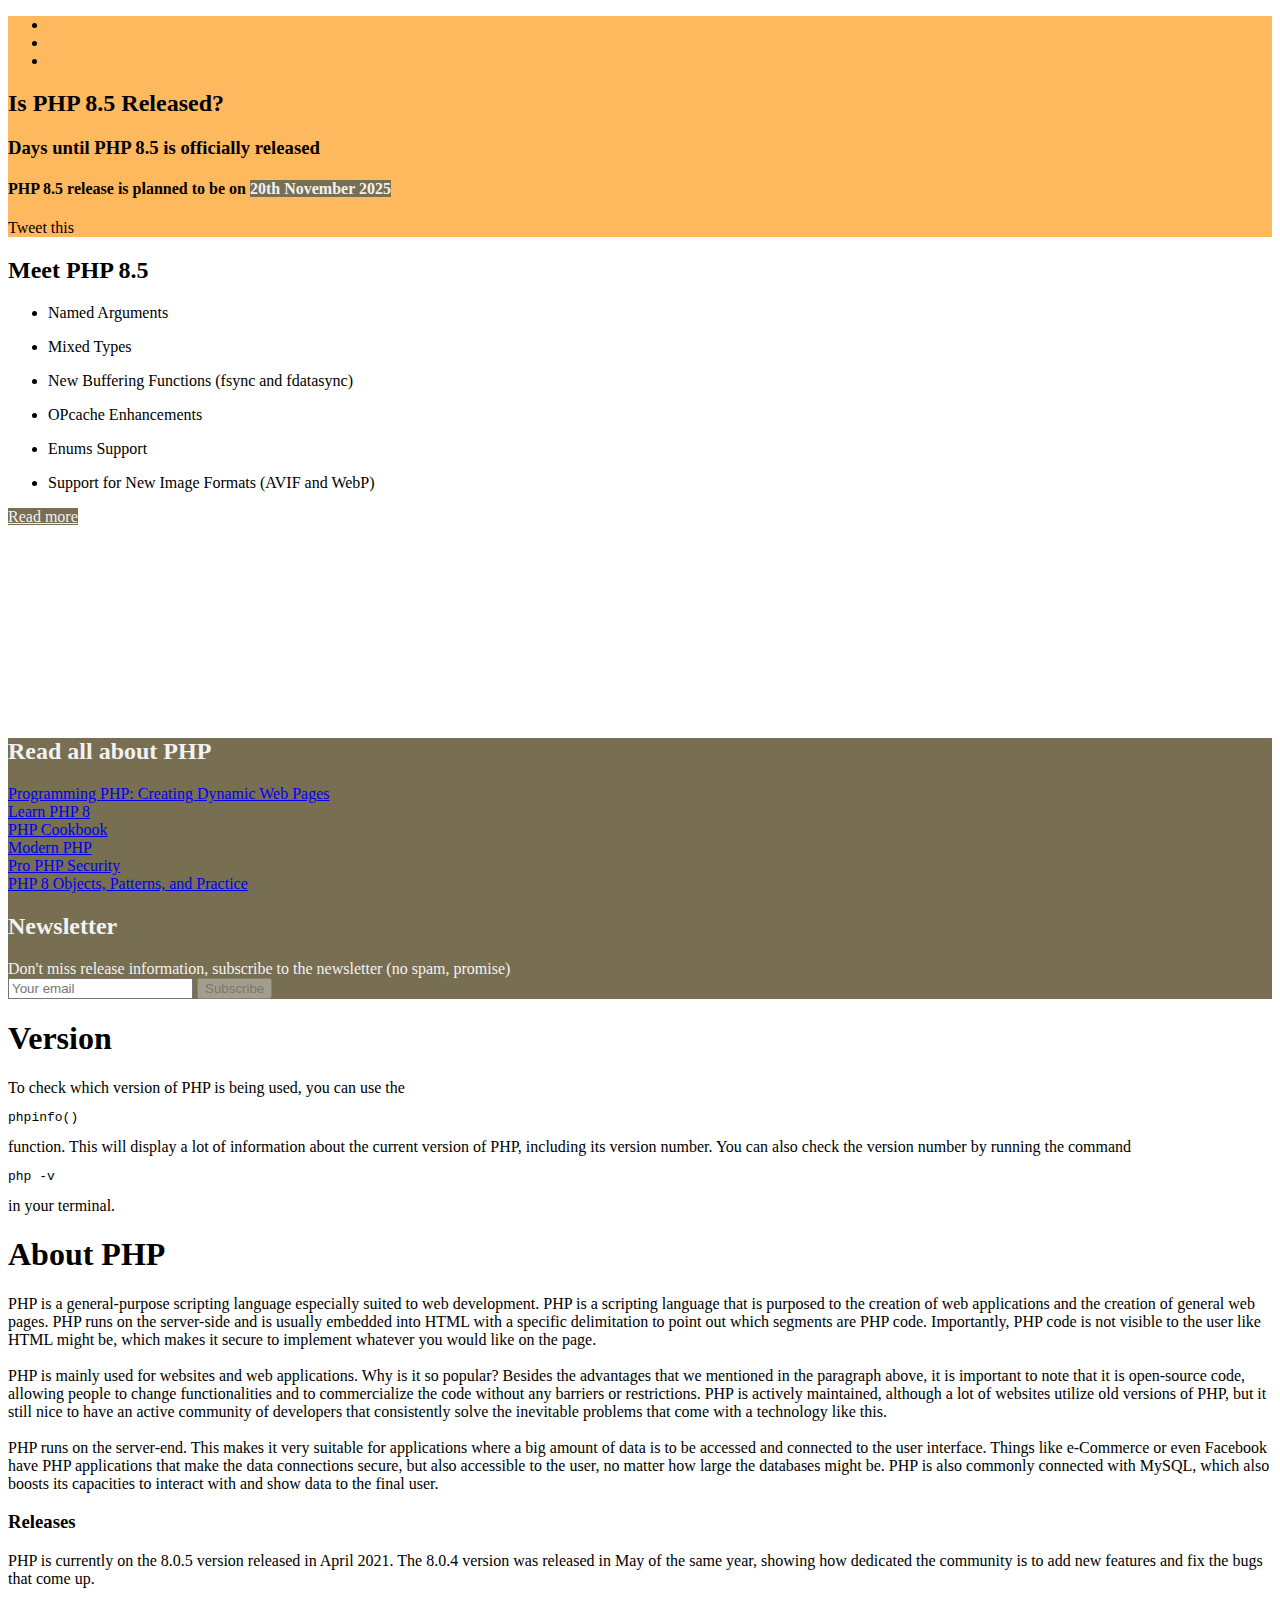
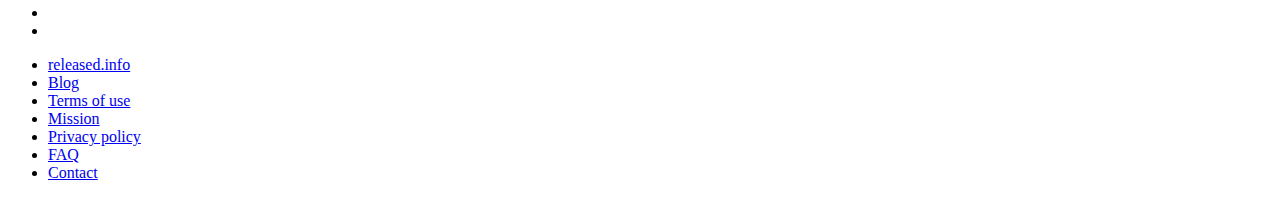
<file: index.html>
<!DOCTYPE html>
<html lang="en">
<!--timestamp=1742775809-->

<head>
  <meta charset="UTF-8">
  <meta name="viewport" content="width=device-width, initial-scale=1.0">
  <meta http-equiv="X-UA-Compatible" content="ie=edge">
  <link rel="stylesheet" href="./theme.css">
  <link href="https://fonts.googleapis.com/css2?family=Roboto:wght@100;300;400&display=swap" rel="stylesheet">
  <script async src="https://pagead2.googlesyndication.com/pagead/js/adsbygoogle.js?client=ca-pub-1473157258033791"
          crossorigin="anonymous"></script>
  
  <title>
    Is PHP 8.5 Released?
  </title>
  <link rel="icon" href="https://released.info/assets/img/technologies/php/php.ico" type="image/svg+xml">
  <meta name="description" content="Is PHP 8.5 Released?">
  <meta name="keywords" content="PHP, release, date, when, programming, language, development">
  <meta name=”robots” content="index, follow">

  <!-- facebook -->
  <meta property="og:url" content="https://is.php.released.info" />
  <meta property="og:type" content="website" />
  <meta property="og:title" content="Is PHP 8.5 Released?" />
  <meta property="og:description" content="PHP 8.5 will be released in 241 days! #released.info" />
  <meta property="og:image" content="https://released.info/assets/img/technologies/php/php-logo.png" />

  <!-- twitter -->
  <meta name="twitter:card" content="summary" />
  <meta name="twitter:site" content="ReleasedInfo" />
  <meta name="twitter:title" content="Is PHP 8.5 Released?" />
  <meta name="twitter:description" content="PHP 8.5 will be released in 241 days! #released.info" />
  <meta name="twitter:image" content="https://released.info/assets/img/technologies/php/php-logo.png" />

  <meta name="url" content="https://is.php.released.info" />
  <!-- Global site tag (gtag.js) - Google Analytics -->
  <script async src="https://www.googletagmanager.com/gtag/js?id=G-WBTV53QWXQ"></script>
  <script>
    window.dataLayer = window.dataLayer || [];
    function gtag(){dataLayer.push(arguments);}
    gtag('js', new Date());

    gtag('config', 'G-WBTV53QWXQ');
  </script>
</head>

<body>

  <input id="released-days" type="hidden" value="241" />

  <main role="main">
    <a href="https://released.info/index.html" class="go-back"><i class="bi bi-arrow-left"></i></a>

    <section class="released-info">
      <div class="container-lg">
        <ul class="social-links">
          <li>
            <a class="share-linkedin" target="_blank">
              <i class="bi bi-linkedin"></i>
            </a>
          </li>
          <li>
            <a class="share-facebook" target="_blank">
              <i class="bi bi-facebook"></i>
            </a>
          </li>
          <li>
            <a class="share-twitter" target="_blank">
              <i class="bi bi-twitter"></i>
            </a>
          </li>
        </ul>
        <h2>
          Is PHP 8.5 Released?
        </h2>
        <div class="row">
          <div class="col-lg-8">

            <div id="logo">
              <span role="img" aria-label="${configuration.logoAlt}"
                style="background-image: url(&#39;https://released.info/assets/img/technologies/php/php-logo.png&#39;);">
              </span>
            </div>

            <!-- CHOOSE ONE OF BELOW SECTIONS HERE -->

            
            <span>
              <div class="odometer-content" id="counter">
                <div id="odometer"></div>
              </div>
            </span>
            
            

            <!-- END -->

          </div>
        </div>
        <div class="row">
          <div class="col-lg-8">
            <h3 id="highlightTextDescription1">
              Days until PHP 8.5 is officially released
            </h3>
          </div>
          <div class="col-lg-8">
            <h4 id="highlightTextDescription2">
              PHP 8.5 release is planned to be on <span class="btn-primary">20th November 2025</span>
            </h4>
          </div>
        </div>
        <div class="text-center">
          <a class="share-twitter" target="_blank">
            <i class="bi bi-twitter"></i>
            Tweet this
          </a>
        </div>
      </div>
    </section>

    <section class="features-section">
      <div class="container-lg">
        <h2>
          Meet PHP 8.5
        </h2>
        <div class="row mb-5">
          <div class="col-md-5">

            <ul>
              <li>
                Named Arguments
              </li>
            </ul>

            <ul>
              <li>
                Mixed Types
              </li>
            </ul>

            <ul>
              <li>
                New Buffering Functions (fsync and fdatasync)
              </li>
            </ul>

          </div>
          <div class="col-md-5">
            <ul>
              <li>
                OPcache Enhancements
              </li>
            </ul>
            <ul>
              <li>
                Enums Support
              </li>
            </ul>
            <ul>
              <li>
                Support for New Image Formats (AVIF and WebP)
              </li>
            </ul>
          </div>
        </div>
        <div class="text-center">
          <a target="_blank" href="https://benjamincrozat.com/php-83#when-will-php-83-be-released" class="btn btn-primary btn-lg">Read more</a>
        </div>
      </div>
      <div class="logo-container">
        <span role="img" aria-label="${configuration.logoAlt2}"
          style="background-image: url(&#39;https://released.info/assets/img/technologies/php/php-logo2.png&#39;);">
        </span>
      </div>
    </section>

    <section class="posts-section">
      <div class="container-lg">
        <h2>
          Read all about PHP
        </h2>
        <div class="row">

          
            <!-- repeat below container for each image: -->
            <div class="col-md-4">
              <!-- <span role="img" aria-label="_IMAGE_ALT_" style="background-image: url('_ITERATOR_IMAGE_SRC_');">-->
              <span role="img" aria-label="${post.imageAlt}"
                style="background-image: url(&#39;https://released.info/assets/img/technologies/php/book-Programming-PHP-Creating-Dynamic-Web-Pages.jpg&#39;);">
                <a target="_blank" href="https://www.amazon.de/-/en/Kevin-Tatroe/dp/1492054135?&amp;_encoding=UTF8&amp;tag=released-info-21&amp;linkCode=ur2&amp;linkId=ca0b658a54d5b6187169bcf7c5ed42b3&amp;camp=1638&amp;creative=6742">
                  <span>
                    Programming PHP: Creating Dynamic Web Pages
                  </span>
                </a>
              </span>
            </div>
            <!-- repeat end -->
          
            <!-- repeat below container for each image: -->
            <div class="col-md-4">
              <!-- <span role="img" aria-label="_IMAGE_ALT_" style="background-image: url('_ITERATOR_IMAGE_SRC_');">-->
              <span role="img" aria-label="${post.imageAlt}"
                style="background-image: url(&#39;https://released.info/assets/img/technologies/php/book-Learn-PHP-8.jpg&#39;);">
                <a target="_blank" href="https://www.amazon.de/-/en/Steve-Prettyman-ebook/dp/B08KRJT935?&amp;_encoding=UTF8&amp;tag=released-info-21&amp;linkCode=ur2&amp;linkId=5234194c4d6d70edbd8d7bb75919da81&amp;camp=1638&amp;creative=6742">
                  <span>
                    Learn PHP 8
                  </span>
                </a>
              </span>
            </div>
            <!-- repeat end -->
          
            <!-- repeat below container for each image: -->
            <div class="col-md-4">
              <!-- <span role="img" aria-label="_IMAGE_ALT_" style="background-image: url('_ITERATOR_IMAGE_SRC_');">-->
              <span role="img" aria-label="${post.imageAlt}"
                style="background-image: url(&#39;https://released.info/assets/img/technologies/php/book-PHP-Cookbook.jpg&#39;);">
                <a target="_blank" href="https://www.amazon.de/-/en/David-Sklar/dp/144936375X?&amp;_encoding=UTF8&amp;tag=released-info-21&amp;linkCode=ur2&amp;linkId=5e0e5b788a6158eeb4e8f49bc8f2e362&amp;camp=1638&amp;creative=6742">
                  <span>
                    PHP Cookbook
                  </span>
                </a>
              </span>
            </div>
            <!-- repeat end -->
          
            <!-- repeat below container for each image: -->
            <div class="col-md-4">
              <!-- <span role="img" aria-label="_IMAGE_ALT_" style="background-image: url('_ITERATOR_IMAGE_SRC_');">-->
              <span role="img" aria-label="${post.imageAlt}"
                style="background-image: url(&#39;https://released.info/assets/img/technologies/php/book-Modern-PHP.jpg&#39;);">
                <a target="_blank" href="https://www.amazon.de/-/en/Josh-Lockhart/dp/1491905018?&amp;_encoding=UTF8&amp;tag=released-info-21&amp;linkCode=ur2&amp;linkId=54db7c0a78665750afa56dd48ddce108&amp;camp=1638&amp;creative=6742">
                  <span>
                    Modern PHP
                  </span>
                </a>
              </span>
            </div>
            <!-- repeat end -->
          
            <!-- repeat below container for each image: -->
            <div class="col-md-4">
              <!-- <span role="img" aria-label="_IMAGE_ALT_" style="background-image: url('_ITERATOR_IMAGE_SRC_');">-->
              <span role="img" aria-label="${post.imageAlt}"
                style="background-image: url(&#39;https://released.info/assets/img/technologies/php/book-Pro-PHP-Security.jpg&#39;);">
                <a target="_blank" href="https://www.amazon.de/-/en/Chris-Snyder-ebook/dp/B004GXAGZG?&amp;_encoding=UTF8&amp;tag=released-info-21&amp;linkCode=ur2&amp;linkId=32a49c22f501688894bb75033e3c533c&amp;camp=1638&amp;creative=6742">
                  <span>
                    Pro PHP Security
                  </span>
                </a>
              </span>
            </div>
            <!-- repeat end -->
          
            <!-- repeat below container for each image: -->
            <div class="col-md-4">
              <!-- <span role="img" aria-label="_IMAGE_ALT_" style="background-image: url('_ITERATOR_IMAGE_SRC_');">-->
              <span role="img" aria-label="${post.imageAlt}"
                style="background-image: url(&#39;https://released.info/assets/img/technologies/php/book-PHP-8-Objects-Patterns-and-Practice.jpg&#39;);">
                <a target="_blank" href="https://www.amazon.de/-/en/Matt-Zandstra-ebook/dp/B091MDYCP8?&amp;_encoding=UTF8&amp;tag=released-info-21&amp;linkCode=ur2&amp;linkId=1c3a622e8b060a0b1f87a92c0010d814&amp;camp=1638&amp;creative=6742">
                  <span>
                    PHP 8 Objects, Patterns, and Practice
                  </span>
                </a>
              </span>
            </div>
            <!-- repeat end -->
          

        </div>

        <div class="newsletter">
          <div class="mail">
            <h2>Newsletter</h2>
            <!-- Begin Mailchimp Signup Form -->
            <div id="mc_embed_signup">
              <form
                action="https://released.us6.list-manage.com/subscribe/post?u=0428faa28beab3ea9ff42ad78&amp;id=9cb5e584d5"
                method="post" id="mc-embedded-subscribe-form" name="mc-embedded-subscribe-form" class="validate"
                target="_blank" novalidate>
                <div id="mc_embed_signup_scroll">
                  <label for="mce-EMAIL">Don't miss release information, subscribe to the newsletter (no spam,
                    promise)</label>
                  <div id="input-container">
                    <input type="email" value="" name="EMAIL" class="email form-control" id="mce-EMAIL"
                      placeholder="Your email" required>
                    <input type="submit" value="Subscribe" name="subscribe" id="mc-embedded-subscribe" disabled
                      class="button btn btn-warning">
                  </div>
                  <!-- real people should not fill this in and expect good things - do not remove this or risk form bot signups-->
                  <div style="position: absolute; left: -5000px;" aria-hidden="true"><input type="text"
                      name="b_0428faa28beab3ea9ff42ad78_9cb5e584d5" tabindex="-1" value=""></div>
                </div>
              </form>
            </div>
            <!--End mc_embed_signup-->
          </div>
        </div>

      </div>
    </section>

    <section class="about-section">
      <div class="container-lg">
        <div>
    <h1>Version</h1>
    To check which version of PHP is being used, you can use the <pre>phpinfo()</pre> function.
    This will display a lot of information about the current version of PHP, including its version number.
    You can also check the version number by running the command <pre>php -v</pre> in your terminal.
    <h1>About PHP</h1>
    PHP is a general-purpose scripting language especially suited to web development.
    PHP is a scripting language that is purposed to the creation of web applications and the creation of general web
    pages.
    PHP runs on the server-side and is usually embedded into HTML with a specific delimitation to point out which
    segments are PHP code.
    Importantly, PHP code is not visible to the user like HTML might be, which makes it secure to implement whatever you
    would like on the page. <br />
    <div id="hidden-about"><br />
        PHP is mainly used for websites and web applications. Why is it so popular? Besides the advantages that we
        mentioned in the paragraph above,
        it is important to note that it is open-source code,
        allowing people to change functionalities and to commercialize the code without any barriers or restrictions.
        PHP is actively maintained, although a lot of websites utilize old versions of PHP,
        but it still nice to have an active community of developers that consistently solve the inevitable problems that
        come
        with a technology like this. <br />
        <br />
        PHP runs on the server-end. This makes it very suitable for applications where a big amount of data is to be
        accessed and connected to the user interface.
        Things like e-Commerce or even Facebook have PHP applications that make the data connections secure,
        but also accessible to the user, no matter how large the databases might be. PHP is also commonly connected with
        MySQL,
        which also boosts its capacities to interact with and show data to the final user. <br />
        <h3>Releases</h3>
        PHP is currently on the 8.0.5 version released in April 2021.
        The 8.0.4 version was released in May of the same year, showing how dedicated the community is to add new
        features and fix the bugs that come up.
    </div>
</div>
      </div>
    </section>

  </main>

  <!-- paths should be set to assets in main domain folder -->
  <footer class="footer-dark">
    <div class="container-lg">
      <ul class="social-links">
        <li>
          <a href="https://www.facebook.com/Releasedinfo-102741385375480/" rel="nofollow noopener">
            <i class="bi bi-facebook"></i>
          </a>
        </li>
        <li>
          <a href="https://twitter.com/ReleasedInfo" rel="nofollow noopener">
            <i class="bi bi-twitter"></i>
          </a>
        </li>
      </ul>
      <ul>
        <li class="highlight">
          <a href="https://released.info/index.html">
            <i class="bi bi-clock"></i> released.info
          </a>
        </li>
        <li>
          <a target="_blank" href="https://blog.released.info">
            Blog
          </a>
        </li>
        <li>
          <a href="https://released.info/terms.html">
            Terms of use
          </a>
        </li>
        <li>
          <a href="https://released.info/mission.html">
            Mission
          </a>
        </li>
        <li>
          <a href="https://released.info/privacy.html">
            Privacy policy
          </a>
        </li>
        <li>
          <a href="https://released.info/faq.html">
            FAQ
          </a>
        </li>
        <li>
          <a href="https://released.info/contact.html">
            Contact
          </a>
        </li>
      </ul>
    </div>
  </footer>

  <!-- paths should be set to assets in main domain folder -->
  <script src="https://released.info/assets/js/vendor/jquery-3.6.0.min.js"></script>
  <script src="https://released.info/assets/js/vendor/jquery.confetti.js"></script>
  <script src="https://released.info/assets/js/vendor/odometer.min.js"></script>
  <script src="https://released.info/assets/js/shared.js"></script>
  <script src="https://released.info/assets/js/technology.js"></script>
</body>

</html>
</file>
<file: theme.css>
/* path should be set to assets in main domain folder */
@import url('https://released.info/assets/css/technology.css');

/* TOP SECTION BACKGROUND COLOR */
.released-info {
  background-color: #feb95f !important; /* change color */
}
.odometer.odometer-auto-theme .odometer-digit,
.odometer.odometer-theme-train-station .odometer-digit {
  color: #feb95f !important; /* this color must be the same as above */
}
/* ----------------------------------------- */


/* TOP SECTION FONT COLOR */
.released-info,
.released-info a {
  color: #000 !important;  /* change color */
}
/* ----------------------------------------- */


/* BOTTOM SECTION BACKGROUND COLOR */
.posts-section,
.btn-primary {
  background-color: #786f52 !important; /* change color */
}
/* ----------------------------------------- */


/* BOTTOM SECTION FONT COLOR */
.posts-section,
.btn-primary {
  color: #f2f2f2 !important; /* change color */
}
/* ----------------------------------------- */

/* IMAGE */
.features-section .logo-container {
  height: 15vw;
  max-height: 230px;
  min-height: 90px;
  right: 1rem;
}
</file>
